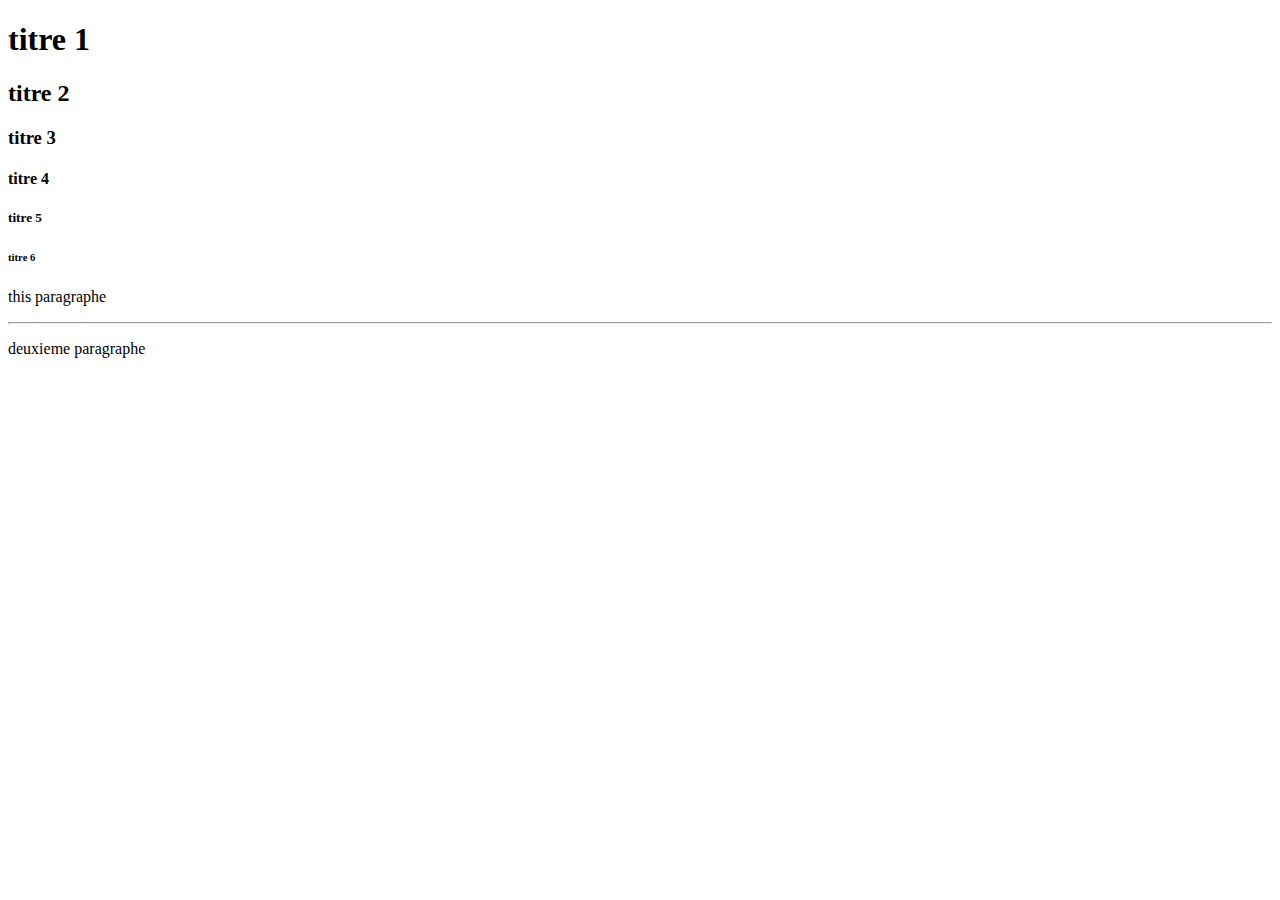
<file: index.html>
<!DOCTYPE html>
<html lang="en">
<head>
    <meta charset="UTF-8">
    <meta name="viewport" content="width=device-width, initial-scale=1.0">
    <title>Document</title>
</head>
<body>
<h1> titre 1 </h1> 
<h2> titre 2 </h2>
<h3> titre 3 </h3>
<h4> titre 4 </h4>
<h5> titre 5 </h5>
<h6> titre 6 </h6>
<p> this paragraphe </p>
<hr/>
<P> deuxieme paragraphe</P>




</body>
</html>
</file>
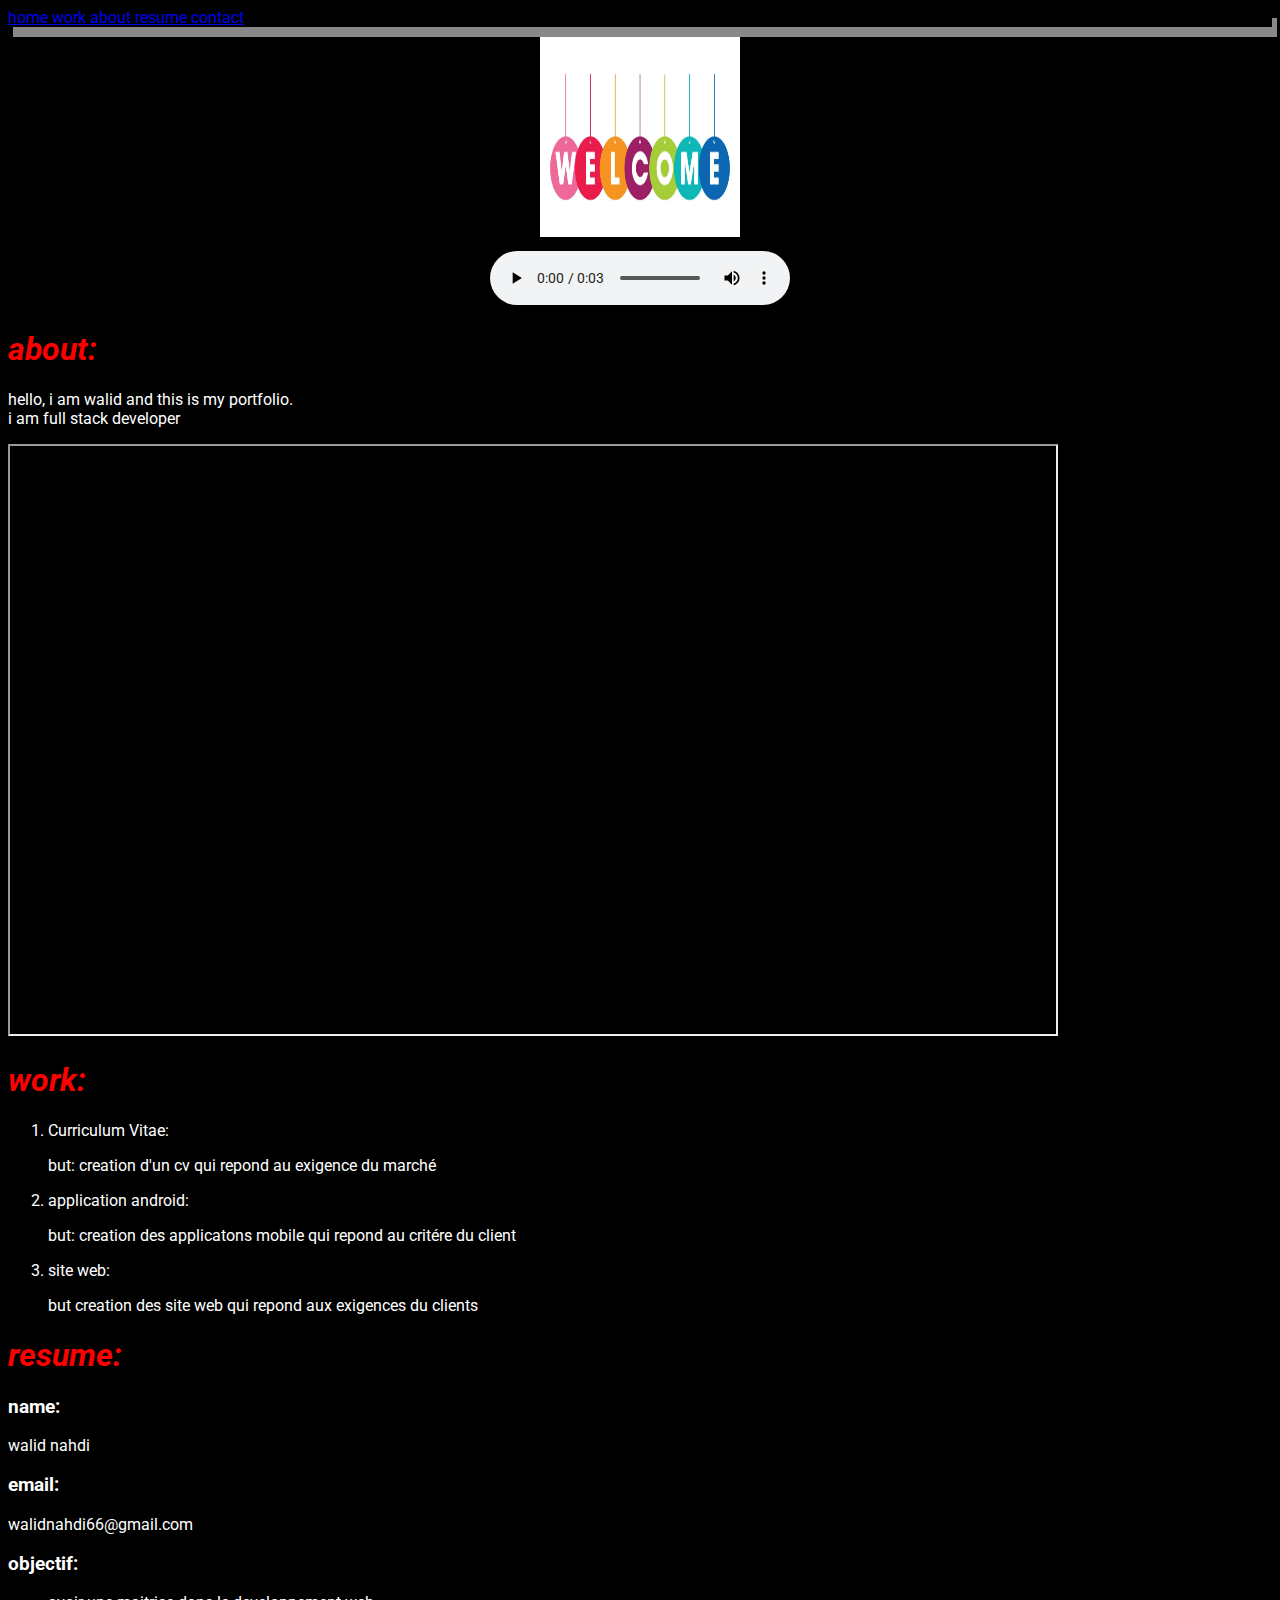
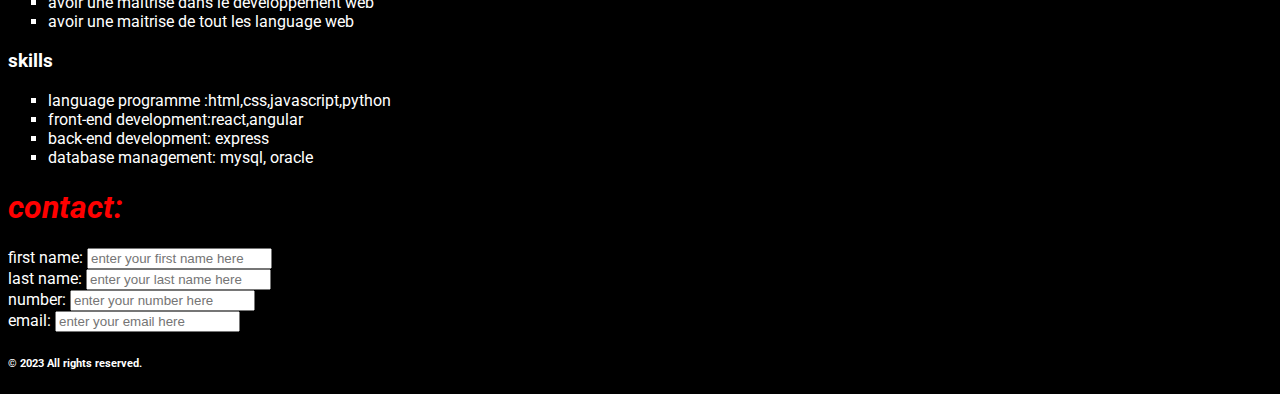
<file: projet css.html>
<!DOCTYPE html>
<html lang="en">
<head>
    <meta charset="UTF-8">
    <meta name="viewport" content="width=device-width, initial-scale=1.0">
    <title>Document</title>
    <link rel="stylesheet" href="projet.css">
</head>
<body>
    <header> <!--header part-->
        <link rel="preconnect" href="https://fonts.googleapis.com">
    <link rel="preconnect" href="https://fonts.gstatic.com" crossorigin>
    <link href="https://fonts.googleapis.com/css2?family=Roboto:ital,wght@0,100;0,300;0,400;1,100;1,300&display=swap" rel="stylesheet">
    
         <div id="zero"> <!--navbar part-->
            <a href="#home"> home </a> 
            <a href="#work"> work </a>
            <a href="#about"> about </a>
            <a href="#resume"> resume </a>
            <a href="#contact"> contact </a>
         </div>
         <div id="two">
            <img src="colorful-welcome-design-template-free-vector.jpg" alt="welcome" style="width: 200px;height: 200px;"><!--photo section-->
            <br/>
            <audio controls> 
                <source src="interface-welcome-131917.mp3" type="audio/mpeg">
                <br/>
            </audio>
        </div>
    
        </header>
        <main> <!--main section-->
            <div id="first">
                <a name="about"></a> <!--about section-->
                <h1><i>about:</i></h1>
                <p>hello, i am walid and this is my portfolio. <br/> i am full stack developer</p>
                <iframe width="1046" height="588" src="https://www.youtube.com/embed/8KaJRw-rfn8"   title="ma formation"></iframe>
    
            </div>
            <div id="second"> 
                <a name="work"></a><!--work section-->
               <h1><i>work:</i></h1>
               <ol>
                <li>Curriculum Vitae:<br/><p> but: creation d'un cv qui repond au exigence du marché </p></li>
                <li>application android:<br/><p> but: creation des applicatons mobile qui repond au critére du client</p></li>
                <li>site web:<br/><p> but creation des site web qui repond aux exigences du clients</p></li>
               </ol>
            </div>
            <a name="resume"></a> <!--resume section-->
            <h1><i>resume:</i></h1>
            <h3>name:</h3>
            <p> walid nahdi</p>
            <h3>email:</h3>
            <p>walidnahdi66@gmail.com</p>
            <h3>objectif:</h3>
            <ul type="square">
                <li> avoir une maitrise dans le developpement web</li>
                <li> avoir une maitrise de tout les language web</li>
            </ul>
            <h3>skills</h3>
            <ul type="square">
                <li> language programme :html,css,javascript,python</li>
                <li> front-end development:react,angular </li>
                <li> back-end development: express</li>
                <li> database management: mysql, oracle</li> 
            </ul>
            <div id="contact"> 
                <a name="contact"></a> <!--!contact-->
                    <h1><i>contact:</i></h1>
                    <form>
                        <label>first name:</label>
                        <input type="first name" name="first name" placeholder="enter your first name here" />
                        <br/>
                        <label>last name:</label>
                        <input type="last name" name="last name" placeholder="enter your last name here" />
                        <br/>
                        <label>number:</label>
                        <input type="number" name="number" placeholder="enter your number here" />
                        <br/>
                        <label>email:</label>
                        <input type="email" name="email" placeholder="enter your email here" />
                    </form>   
            </div>
        </main>
        <footer><!--footer part-->
            <h6> © 2023 All rights reserved. </h6> 
    
        </footer>
    
    </body>
    </html>  
</body>
</html>
</file>
<file: projet.css>
body {
    background-color: black;
    color: white;
    font-family: 'roboto';
}

#zero {
    box-shadow: 5px 10px #888888;
} 

#two {
    text-align: center;
    
} 
#two img {
    margin: 10px 10px;
}
#first > h1 {
    color: red;
}
#second > h1 {
    color: red;
}
#contact > h1 {
    color: red;
}
h1 {
    color: red;
}
</file>
